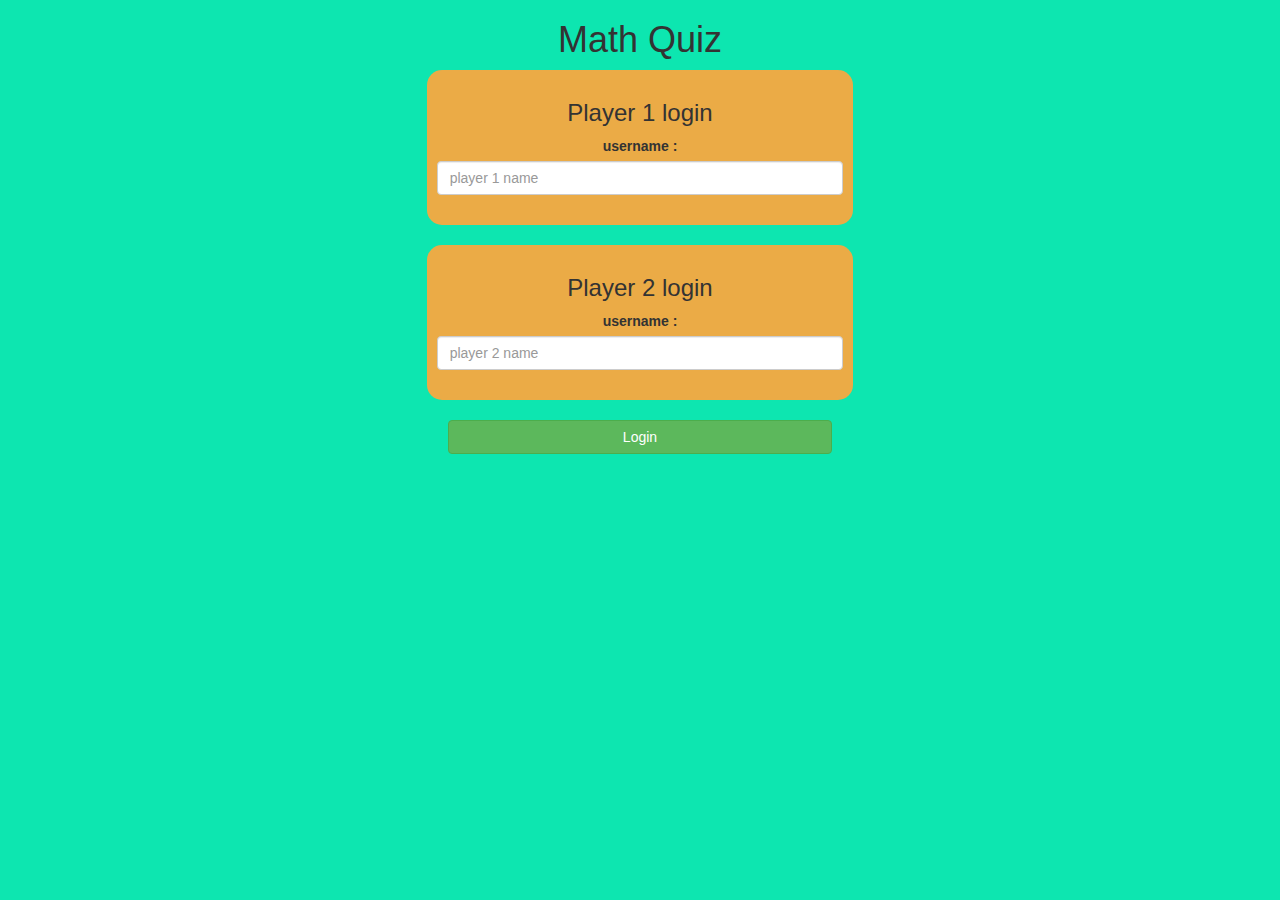
<file: index.html>
<!DOCTYPE html>
<html>
<head>
	<title>Math Game</title>

<meta name="viewport" content="width=device-width, initial-scale=1">
<link rel="stylesheet" href="https://maxcdn.bootstrapcdn.com/bootstrap/3.4.0/css/bootstrap.min.css">
<script src="https://ajax.googleapis.com/ajax/libs/jquery/3.4.1/jquery.min.js"></script>
<script src="https://maxcdn.bootstrapcdn.com/bootstrap/3.4.0/js/bootstrap.min.js"></script>

<link rel="stylesheet" type="text/css" href="game.css">

<script src="1.js"></script>
</head>
<body>
	<center>
		<h1>Math Quiz</h1>
		<div class="col-lg-4 col-sm-8 col-xs-11 login_div1">
			<h3>Player 1 login</h3>
			<label>username : </label>
			<input type="text" id="player1_name_input" class="form-control" placeholder="player 1 name">
			<br>
		</div>
		<br>
		<div class="col-lg-4 col-sm-8 col-xs-11 login_div2">
			<h3>Player 2 login</h3>
			<label>username : </label>
			<input type="text" id="player2_name_input" class="form-control" placeholder="player 2 name">
			<br>
		</div>
		<br>
		<button style="width: 30%;" class="btn btn-success" onclick="addUser()">Login</button>
	</center>
</body>
</html>
</file>
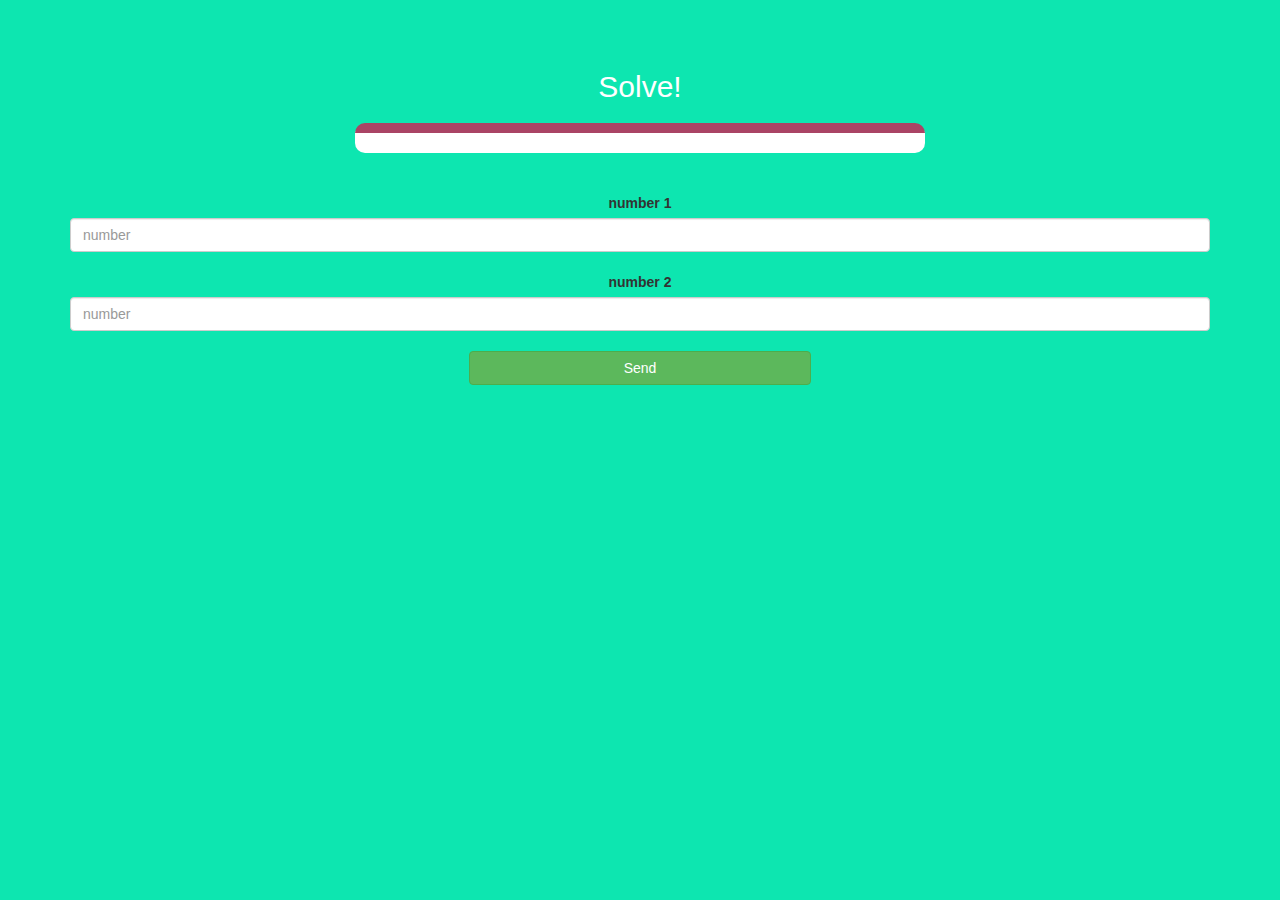
<file: 2.html>
<!DOCTYPE html>
<html>
<head>
	<title>Math Quiz</title>

<meta name="viewport" content="width=device-width, initial-scale=1">
<link rel="stylesheet" href="https://maxcdn.bootstrapcdn.com/bootstrap/3.4.0/css/bootstrap.min.css">
<script src="https://ajax.googleapis.com/ajax/libs/jquery/3.4.1/jquery.min.js"></script>
<script src="https://maxcdn.bootstrapcdn.com/bootstrap/3.4.0/js/bootstrap.min.js"></script>

<link rel="stylesheet" type="text/css" href="game.css">
</head>
<body>
<h4 id="player1_name"></h4>
<span id="player1_score"></span>
<br>
<h4 id="player2_name"></h4>
<span id="player2_score"></span>
<br>
<div class="container">
	<center>
		<h2 style="color: white;">Solve!</h2>
		<h3 id="player_question"></h3>
		<h3 id="player_answer"></h3>
		<div id="output" class="col-lg-6"></div>
		<br>
		<br>

		<label>number 1</b></label>
		<input type="number" id="number1" class="form-control" placeholder="number">
		<br>
        <label>number 2</b></label>
		<input type="number" id="number2" class="form-control" placeholder="number">
		<br>
		<button style="width: 30%;" class="btn btn-success" onclick="send()">Send</button>
	</center>
</div>

<script src="1.js"></script>
</body>
</html>
</file>
<file: game.css>
body
{
	background:rgb(13, 230, 176);
}

	.login_div1 , .login_div2
	{
		background: rgb(235, 171, 70);
		padding: 10px;
		float: none;
		border-radius: 15px;
	}


#player1_name , #player2_name
{
	display: inline-block;
	margin-left: 20px;
}
#word
{
	width: 60%;
}
#word_display
{
	letter-spacing: 5px;
}
#output
{
background: white;
border-radius: 10px;
border-top: 10px solid #AA4465;
padding: 10px;
float: none;
text-align: left;
}
</file>
